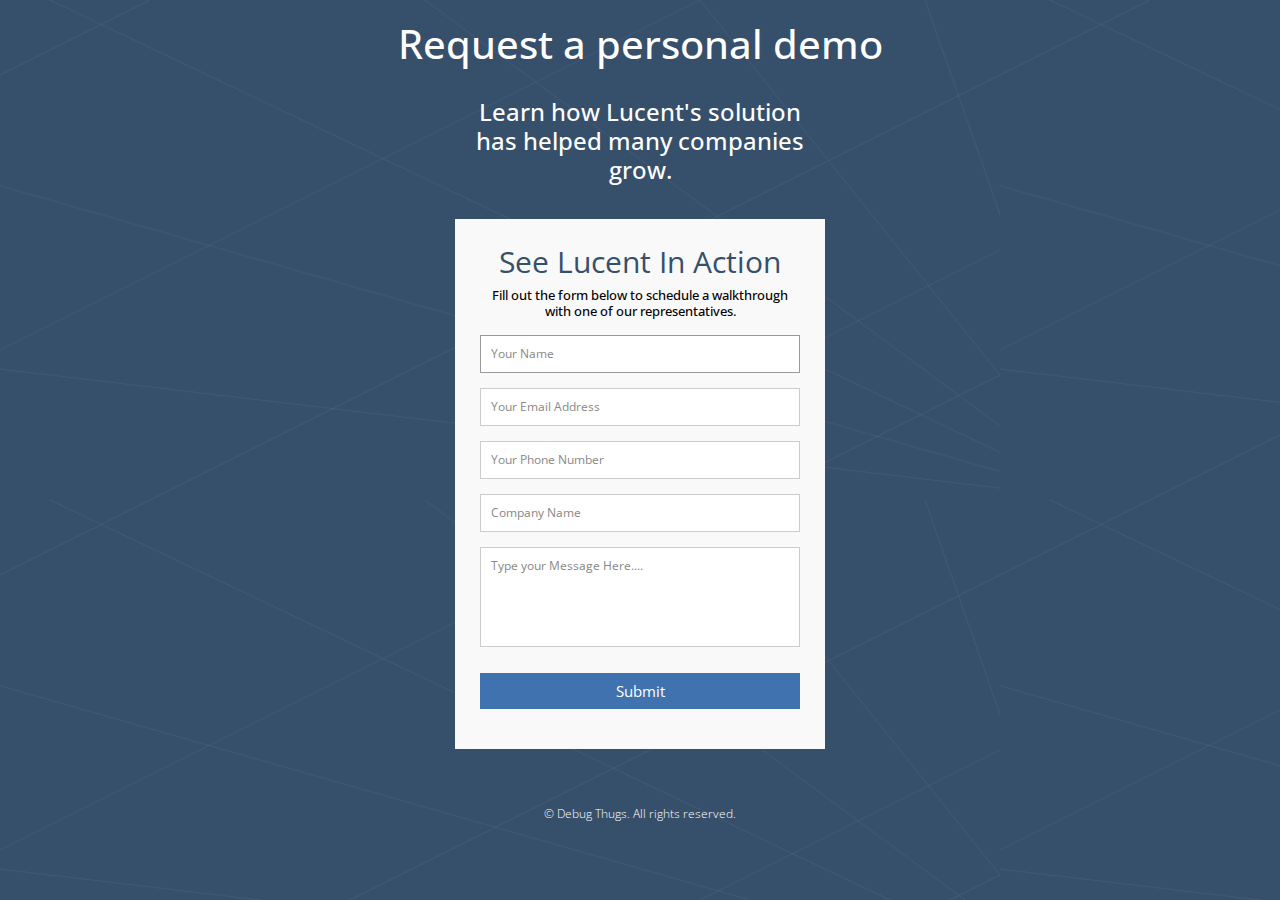
<file: public/request.html>
<!DOCTYPE html>
<html lang="en">

<head>
    <meta charset="UTF-8">
    <meta name="viewport" content="width=device-width, initial-scale=1.0">
    <meta http-equiv="X-UA-Compatible" content="ie=edge">
    <title>Request a Demo of Lucent's Solution</title>
    <!-- Bootstrap -->
    <link rel="stylesheet" href="https://stackpath.bootstrapcdn.com/bootstrap/4.3.1/css/bootstrap.min.css"
        integrity="sha384-ggOyR0iXCbMQv3Xipma34MD+dH/1fQ784/j6cY/iJTQUOhcWr7x9JvoRxT2MZw1T" crossorigin="anonymous">
    <!-- CSS -->
    <link rel="stylesheet" href="./assets/css/form.css">
    <!-- Font Awesome -->
    <link rel="stylesheet" href="https://use.fontawesome.com/releases/v5.8.1/css/all.css"
        integrity="sha384-50oBUHEmvpQ+1lW4y57PTFmhCaXp0ML5d60M1M7uH2+nqUivzIebhndOJK28anvf" crossorigin="anonymous">
    <!-- Web Icon -->
	<link rel="icon" href="./images/creditcard_fraud_icon.png">
</head>

<body>
    <h1 class="main-header">Request a personal demo</h1>
    <div class="container">
        <h4 class="main-header">Learn how Lucent's solution has helped many companies grow.</h4>
    </div>
    <div class="container">
        <form id="contact" action="" method="post">
            <h3>See Lucent In Action</h3>
            <h4>Fill out the form below to schedule a walkthrough with one of our representatives.</h4>
            <fieldset>
                <input placeholder="Your Name" type="text" tabindex="1" required autofocus>
            </fieldset>
            <fieldset>
                <input placeholder="Your Email Address" type="email" tabindex="2" required>
            </fieldset>
            <fieldset>
                <input placeholder="Your Phone Number" type="tel" tabindex="3" required>
            </fieldset>
            <fieldset>
                <input placeholder="Company Name" type="text" tabindex="4" required>
            </fieldset>
            <fieldset>
                <textarea placeholder="Type your Message Here...." tabindex="5" required></textarea>
            </fieldset>
            <fieldset>
                <button name="submit" type="submit" id="contact-submit" data-submit="...Sending">Submit</button>
            </fieldset>
        </form>
    </div>

    	<!-- Footer -->
    <footer id="footer" class="wrapper style1-alt">
        <div class="inner">
            <ul class="footer-contact">
                <li>&copy; Debug Thugs. All rights reserved.</li>
            </ul>
        </div>
    </footer>

    <!-- JS -->
    <script src="https://code.jquery.com/jquery-3.3.1.slim.min.js"
        integrity="sha384-q8i/X+965DzO0rT7abK41JStQIAqVgRVzpbzo5smXKp4YfRvH+8abtTE1Pi6jizo"
        crossorigin="anonymous"></script>
    <script src="https://cdnjs.cloudflare.com/ajax/libs/popper.js/1.14.7/umd/popper.min.js"
        integrity="sha384-UO2eT0CpHqdSJQ6hJty5KVphtPhzWj9WO1clHTMGa3JDZwrnQq4sF86dIHNDz0W1"
        crossorigin="anonymous"></script>
    <script src="https://stackpath.bootstrapcdn.com/bootstrap/4.3.1/js/bootstrap.min.js"
        integrity="sha384-JjSmVgyd0p3pXB1rRibZUAYoIIy6OrQ6VrjIEaFf/nJGzIxFDsf4x0xIM+B07jRM"
        crossorigin="anonymous"></script>
</body>

</html>
</file>
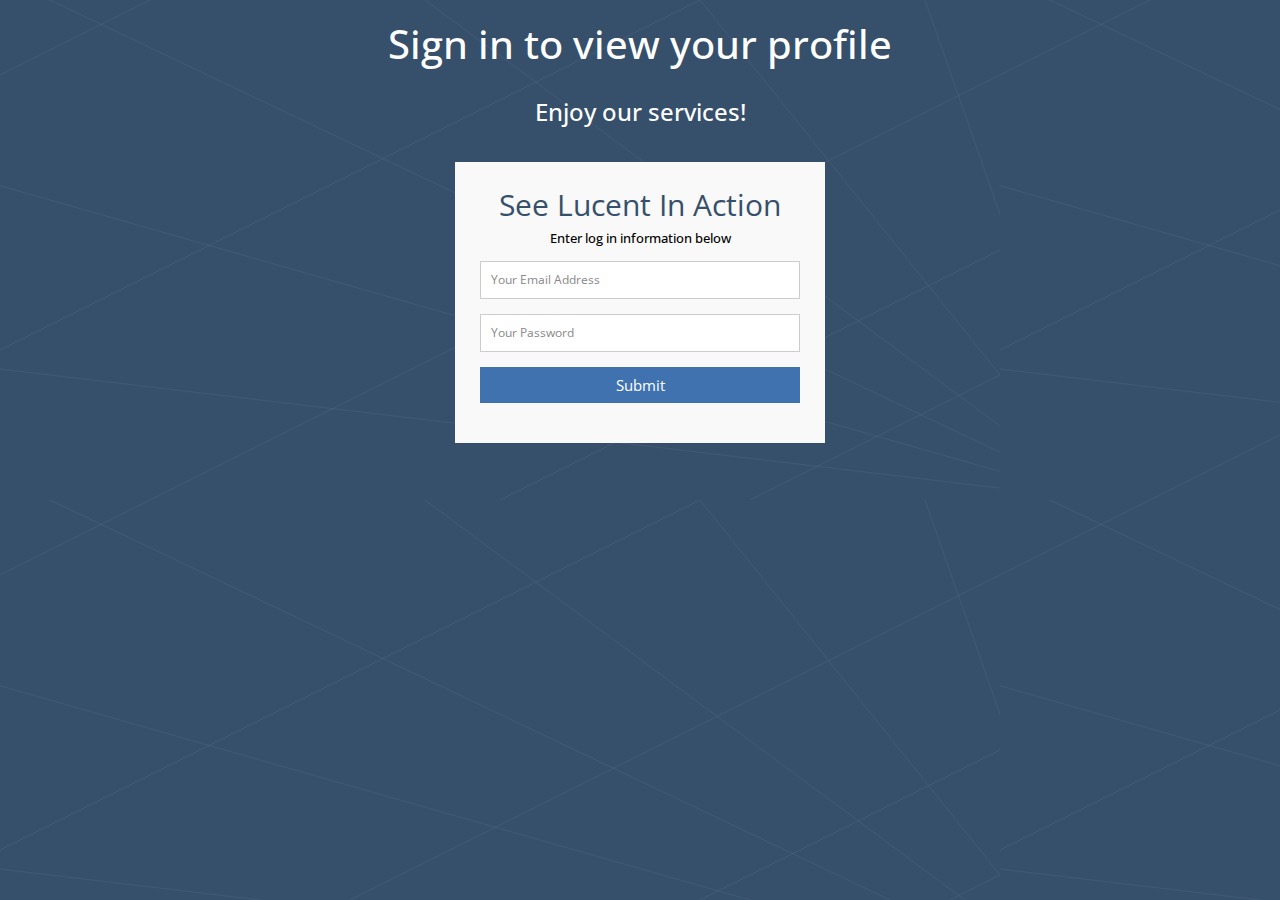
<file: public/signin.html>
<!DOCTYPE html>
<html lang="en">

<head>
    <meta charset="UTF-8">
    <meta name="viewport" content="width=device-width, initial-scale=1.0">
    <meta http-equiv="X-UA-Compatible" content="ie=edge">
    <title>User Sign In</title>
    <!-- Bootstrap -->
    <link rel="stylesheet" href="https://stackpath.bootstrapcdn.com/bootstrap/4.3.1/css/bootstrap.min.css"
        integrity="sha384-ggOyR0iXCbMQv3Xipma34MD+dH/1fQ784/j6cY/iJTQUOhcWr7x9JvoRxT2MZw1T" crossorigin="anonymous">
    <!-- CSS -->
    <link rel="stylesheet" href="./assets/css/form.css">
    <!-- Font Awesome -->
    <link rel="stylesheet" href="https://use.fontawesome.com/releases/v5.8.1/css/all.css"
        integrity="sha384-50oBUHEmvpQ+1lW4y57PTFmhCaXp0ML5d60M1M7uH2+nqUivzIebhndOJK28anvf" crossorigin="anonymous">
    <link rel="icon" href="./images/creditcard_fraud_icon.png">
</head>

<body>
    <h1 class="main-header">Sign in to view your profile</h1>
    <div class="container">
        <h4 class="main-header">Enjoy our services!</h4>
    </div>
    <div class="container">
        <form id="contact" action="" method="post">
            <h3>See Lucent In Action</h3>
            <h4>Enter log in information below</h4>
            <fieldset>
                <input placeholder="Your Email Address" type="email" tabindex="1" required>
            </fieldset>
            <fieldset>
                <input placeholder="Your Password" type="tel" tabindex="2" required>
            </fieldset>
            <fieldset>
                <button name="submit" type="submit" id="contact-submit" data-submit="...Sending">Submit</button>
            </fieldset>
        </form>

    </div>

    <!-- JS -->
    <script src="https://code.jquery.com/jquery-3.3.1.slim.min.js"
        integrity="sha384-q8i/X+965DzO0rT7abK41JStQIAqVgRVzpbzo5smXKp4YfRvH+8abtTE1Pi6jizo"
        crossorigin="anonymous"></script>
    <script src="https://cdnjs.cloudflare.com/ajax/libs/popper.js/1.14.7/umd/popper.min.js"
        integrity="sha384-UO2eT0CpHqdSJQ6hJty5KVphtPhzWj9WO1clHTMGa3JDZwrnQq4sF86dIHNDz0W1"
        crossorigin="anonymous"></script>
    <script src="https://stackpath.bootstrapcdn.com/bootstrap/4.3.1/js/bootstrap.min.js"
        integrity="sha384-JjSmVgyd0p3pXB1rRibZUAYoIIy6OrQ6VrjIEaFf/nJGzIxFDsf4x0xIM+B07jRM"
        crossorigin="anonymous"></script>
</body>

</html>
</file>
<file: public/assets/css/form.css>
@import url(https://fonts.googleapis.com/css?family=Open+Sans:400italic,400,300,600);

.main-header {
    text-align: center;
    padding: 10px 20px;
    margin-top: 10px;
    color: white;
}

.footer-contact {
	text-align: center;
	color: white;
	margin-top: 50px;

}

* {
	margin:0;
	padding:0;
	box-sizing:border-box;
	-webkit-box-sizing:border-box;
	-moz-box-sizing:border-box;
	-webkit-font-smoothing:antialiased;
	-moz-font-smoothing:antialiased;
	-o-font-smoothing:antialiased;
	font-smoothing:antialiased;
	text-rendering:optimizeLegibility;
}

body {
	font-family:"Open Sans", Helvetica, Arial, sans-serif;
	font-weight:300;
	font-size: 12px;
	line-height:30px;
    color:#777;
    background-color:#364f6b;
	background-image: url("images/intro.svg")
}

.container {
	max-width:400px;
	width:100%;
	margin:0 auto;
	position:relative;
}

#contact input[type="text"], #contact input[type="email"], #contact input[type="tel"], #contact input[type="url"], #contact textarea, #contact button[type="submit"] { font:400 12px/16px "Open Sans", Helvetica, Arial, sans-serif; }

#contact {
	background:#F9F9F9;
	padding:25px;
	margin:25px 0;
}

#contact h3 {
	color: #364f6b;
	display: block;
	font-size: 30px;
    font-weight: 400;
    text-align: center;
}

#contact h4 {
    color: black;
	margin:5px 0 15px;
	display:block;
    font-size:13px;
    text-align: center;
}

fieldset {
	border: medium none !important;
	margin: 0 0 10px;
	min-width: 100%;
	padding: 0;
	width: 100%;
}

#contact input[type="text"], #contact input[type="email"], #contact input[type="tel"], #contact input[type="url"], #contact textarea {
	width:100%;
	border:1px solid #CCC;
	background:#FFF;
	margin:0 0 5px;
	padding:10px;
}

#contact input[type="text"]:hover, #contact input[type="email"]:hover, #contact input[type="tel"]:hover, #contact input[type="url"]:hover, #contact textarea:hover {
	-webkit-transition:border-color 0.3s ease-in-out;
	-moz-transition:border-color 0.3s ease-in-out;
	transition:border-color 0.3s ease-in-out;
	border:1px solid #AAA;
}

#contact textarea {
	height:100px;
	max-width:100%;
  resize:none;
}

#contact button[type="submit"] {
	cursor:pointer;
	width:100%;
	border:none;
	background:#3f72af;
	color:#FFF;
	margin:0 0 5px;
	padding:10px;
	font-size:15px;
}

#contact button[type="submit"]:hover {
	background:#3f72af;
	-webkit-transition:background 0.3s ease-in-out;
	-moz-transition:background 0.3s ease-in-out;
	transition:background-color 0.3s ease-in-out;
}

#contact button[type="submit"]:active { box-shadow:inset 0 1px 3px rgba(0, 0, 0, 0.5); }

#contact input:focus, #contact textarea:focus {
	outline:0;
	border:1px solid #999;
}
::-webkit-input-placeholder {
 color:#888;
}
:-moz-placeholder {
 color:#888;
}
::-moz-placeholder {
 color:#888;
}
:-ms-input-placeholder {
 color:#888;
}
</file>
